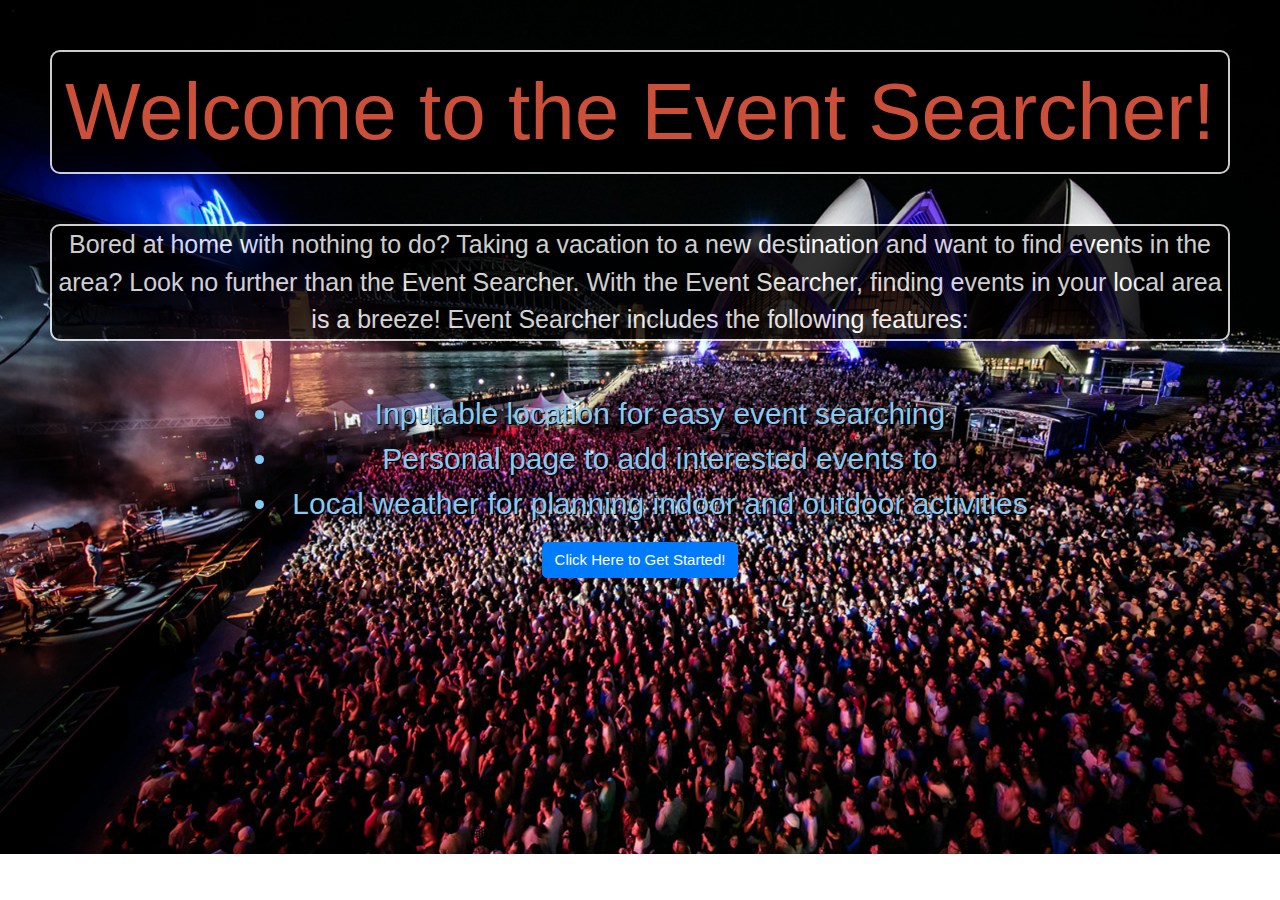
<file: title.html>
<!DOCTYPE html>
<html lang="en">
<head>
    <meta charset="UTF-8">
    <meta http-equiv="X-UA-Compatible" content="IE=edge">
    <meta name="viewport" content="width=device-width, initial-scale=1.0">
    <link rel="stylesheet" href= "https://stackpath.bootstrapcdn.com/bootstrap/4.3.1/css/bootstrap.min.css" integrity="sha384-ggOyR0iXCbMQv3Xipma34MD+dH/1fQ784/j6cY/iJTQUOhcWr7x9JvoRxT2MZw1T" crossorigin="anonymous">
    <link rel="stylesheet" href="style.css">
    <title>Event Searcher</title>
</head>
<body id="titleimage">
    <header class="titleheader">
        Welcome to the Event Searcher!
    </header>

    <p class="titlep">Bored at home with nothing to do? Taking a vacation to a new destination and want to find events in the area? Look no further than the Event Searcher. With the Event Searcher, finding events in your local area is a breeze! Event Searcher includes the following features:</p>

    <div class="titlecenter">
        <ul class="titleul">
            <li>Inputable location for easy event searching</li>
            <li>Personal page to add interested events to</li>
            <li>Local weather for planning indoor and outdoor activities</li>
        </ul>
    </div>
    <div class="titlecontainer">
        <button type="button" class="btn btn-primary" id="titlebutton" onclick="window.location.href='app.html';">Click Here to Get Started!</button>
    </div>



</body>
</html>
</file>
<file: style.css>
/*Skeleton Basic Styling*/

* {
  font-family: "Trebuchet MS", "Lucida Sans Unicode", "Lucida Grande",
    "Lucida Sans", Arial, sans-serif;
}

h1 {
  text-align: center;
  background-color: black;
  color: white;
  border: 2px solid white;
  border-radius: 10px;
  font-size: 30px;
  padding: 5px;
  opacity: 80%;
}

ul {
  width: 100%;
}

.topPic {
  background-image: url(./images/toppic1.jpg);
  background-image: linear-gradient(to bottom, transparent, black),
    url("./images/toppic1.jpg");
  background-repeat: no-repeat;
  background-size: cover;
  height: 30rem;
  display: flex;
  justify-content: center;
  align-items: center;
}

.titleheader {
  color: tomato;
  font-size: 80px;
  text-align: center;
  margin: 50px 50px 50px 50px;
  background-color: black;
  border: 2px solid white;
  border-radius: 10px;
  opacity: 80%;
}

.titlep {
  color: rgb(255, 255, 255);
  text-align: center;
  background-color: black;
  border: 2px solid white;
  border-radius: 10px;
  opacity: 80%;
  text-align: center;
  font-size: 25px;
  margin: 0 50px 50px 50px;
}

.feature1,
.feature2,
.feature3 {
  color: white;
  text-align: center;
  background-color: black;
  border: 2px solid white;
  border-radius: 10px;
  opacity: 80%;
  font-size: 25px;
  width: 60%;
  margin: auto;
}

.feature1,
.feature2 {
  margin-bottom: 10px;
}

.feature3 {
  margin-bottom: 50px;
}

.titleul {
  text-align: center;
  font-size: 30px;
  color: rgb(132, 202, 243);
  text-shadow: 1px 1px black;
}

.titlecontainer {
  display: flex;
  justify-content: center;
}

.titlecenter {
  width: 800px;
  margin: 0 auto;
  text-align: left;
}

.savedList {
  padding: 40px;
}

/* The Modal (background) */
.modal,
#eventModal {
  display: none; /* Hidden by default */
  position: fixed; /* Stay in place */
  z-index: 1; /* Sit on top */
  left: 0;
  top: 0;
  width: 100%; /* Full width */
  height: 100%; /* Full height */
  overflow: auto; /* Enable scroll if needed */
  background-color: rgb(0, 0, 0); /* Fallback color */
  background-color: rgba(0, 0, 0, 0.4); /* Black w/ opacity */
}

/* Modal Content/Box */
.modal-content {
  background-color: #fefefe;
  margin: 15% auto; /* 15% from the top and centered */
  padding: 20px;
  border: 1px solid #888;
  width: 55%; /* Could be more or less, depending on screen size */
  text-align: center;
  background-color: rgb(165, 146, 146);
}

.listItem1,
.listItem2,
.listItem3,
.listItem4,
.listItem5 {
  border-radius: 5px;
}

.deletebtn1,
.deletebtn2,
.deletebtn3,
.deletebtn4,
.deletebtn5 {
  background-color: tomato;
}

/* The Close Button */
.close,
.closeEventModal {
  color: #aaa;
  float: right;
  font-size: 28px;
  font-weight: bold;
}

.close:hover,
.close:focus,
.closeEventModal:hover,
.closeEventmodal:focus {
  color: black;
  text-decoration: none;
  cursor: pointer;
}

.classBody {
  background-color: black;
}

.flextopPic {
  display: inline;
}

.searchItems {
  /* border: 3px solid red; */
  margin: auto;
  /* width: 50%; */
}

.userInput {
  text-align: center;
}

.eventsTitle {
  display: none;
  background-color: black;
  color: white;
  border: 2px solid white;
  border-radius: 10px;
  font-size: 30px;
  padding: 5px;
  opacity: 80%;
}

.card-title {
  font-size: 30px;
}

.card-text {
  font-size: 20px;
}

.img-fluid {
  width: 100%;
  border-radius: 5%;
}

.card {
  width: 30rem;
  margin: auto;
  height: auto;
  background-color: tomato;
  margin-top: 30px;
  /* border: 2px solid red; */
}

.card-body {
  text-align: center;
  margin: 10px;
  background-color: rgb(165, 146, 146);
  border-radius: 5%;
  /* border: 2px solid red; */
}

.nearEvents {
  text-align: center;
  /* display: none; */
}

.cityEvents {
  text-align: center;
  display: none;
}

.saveBtn {
  display: inline;
  margin: auto;
  margin-left: 10px;
}

.fiveDayBorder {
  /* border: 3px solid blue; */
  background-color: rgb(21, 57, 90);
  border-radius: 5px;
  border: 1px solid white;
  padding: 20px;
  width: 30rem;
  margin: auto;
  display: none;
  margin-top: 20px;
}

.fiveDayInnerBorder {
  display: flex;
  justify-content: center;
  background-color: rgb(37, 111, 180);
  border-radius: 25px;
  margin: 5px 18px 5px 18px;
}

.fiveDay {
  text-align: center;
  width: 40%;
  margin-top: 40px;
}

.float-child1 {
  width: 75%;
  float: left;
  padding: 20px;
  /* border: 2px solid red; */
}

.float-child2 {
  width: 25%;
  float: left;
  padding: 20px;
  /* border: 2px solid red; */
  margin-top: 20px;
  background-color: gray;
  /* border: 1px solid white; */
  border-radius: 5px;
  display: none;
}

.flexBtns {
  display: flex;
  justify-content: center;
}

.btn_prev {
  font-size: 20px;
}

.btn_next {
  font-size: 20px;
}

.modalBtnAlignment {
  display: flex;
  justify-content: center;
  align-items: center;
  /* border: 2px solid white; */
}

.modalBtn {
  font-size: 30px;
  color: tomato;
  margin-top: 15px;
  background-color: black;
  opacity: 80%;
}

.showBtn,
.localShowMore,
.localShowEvenMore {
  display: none;
}

.hiddenPrev {
  display: none;
}

.favEvents {
  margin: auto;
}

#submitBtn {
  font-size: 25px;
}

#titleimage {
  background-image: url(./images/titlebackground.jpg);
  background-repeat: no-repeat;
  background-size: cover;
}

#titlebutton {
  font-size: 15px;
  border-radius: 5px;
}

/* this is what I was working on with media query, this makes cards responsive to the window but not mobile ready yet */

@media all and (max-width: 900px) {
  h1 {
    width: 90%;
    margin: auto;
    margin-bottom: 20px;
  }

  .modal-content {
    width: 85%;
  }

  .card {
    width: 90%;
    margin-top: 15px;
  }

  .card-body {
    width: auto;
    border-radius: 5px;
  }

  .topPic {
    width: auto;
  }

  .block {
    display: block;
  }

  .fiveDayBorder {
    background-color: rgb(21, 57, 90);
    width: 90%;
    margin: auto;
    border: 1px solid white;
    border-radius: 5px;
    margin-top: 15px;
    margin-bottom: 15px;
    /* border: 2px solid red; */
  }

  .fiveDayInnerBorder {
    background-color: rgb(37, 111, 180);
    width: 90%;
    margin: auto;
    padding-bottom: 3px;
    border-radius: 5px;
  }

  .fiveDay {
    width: 60%;
    text-align: center;
    margin: 0 auto;
    margin-top: 5px;
    padding: 40px 0 0 0;
  }

  .userInput {
    width: 90%;
    margin: auto;
    margin-bottom: 20px;
  }

  .userBtn {
    width: 90%;
    margin: auto;
    margin-bottom: 20px;
  }

  .locationBtn {
    width: 90%;
    margin: auto;
    margin-bottom: 20px;
  }

  .eventsTitle {
    width: 90%;
    margin: auto;
  }

  .titleheader {
    color: tomato;
    font-size: 30px;
    text-align: center;
    margin: 75px 50px 20px 50px;
    background-color: black;
    border: 2px solid white;
    border-radius: 10px;
    opacity: 80%;
  }

  .titlep {
    color: rgb(255, 255, 255);
    text-align: center;
    font-size: 15px;
    margin: 40px 50px 40px 50px;
    padding: 0 15px 0 15px;
  }

  .feature1,
  .feature2,
  .feature3 {
    color: white;
    text-align: center;
    background-color: black;
    border: 2px solid white;
    border-radius: 5px;
    opacity: 80%;
    font-size: 15px;
    width: 75%;
    margin: auto;
    padding: 2px;
  }

  .feature1,
  .feature2 {
    margin-bottom: 10px;
  }

  .feature3 {
    margin-bottom: 50px;
  }

  .titleul {
    text-align: center;
    font-size: 30px;
    color: rgb(132, 202, 243);
    text-shadow: 1px 1px black;
  }

  .titlecontainer {
    display: flex;
    justify-content: center;
  }

  #titleimage {
    background-image: url(./images/titlebackground1.jpg);
    background-repeat: no-repeat;
    background-size: cover;
  }

  #titlebutton {
    font-size: 10px;
    border-radius: 5px;
    width: 50%;
    margin-bottom: 95px;
  }
};
</file>
